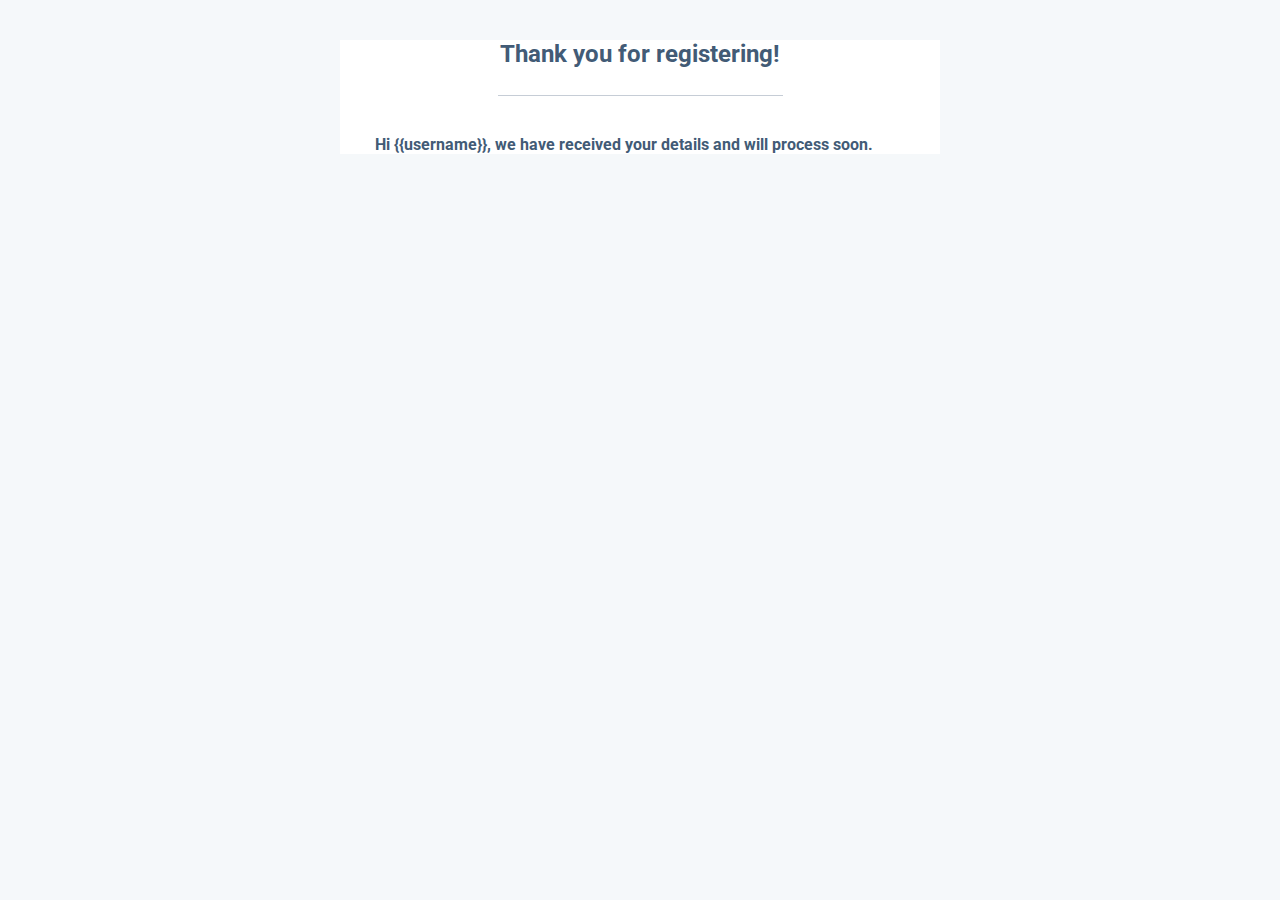
<file: user/templates/user/Email.html>
<!DOCTYPE html>
<html lang="en" dir="ltr">
    <head>
        <meta charset="utf-8">
        <title></title>
        <style>
            @import url('https://fonts.googleapis.com/css?family=Roboto:400,100,300,500,700,900');
        </style>
    </head>
    <body style="background: #f5f8fa;font-family: 'Roboto', sans-serif;">
        <div style="width: 90%;max-width:600px;margin: 20px auto;background: #ffffff;">
            <section style="margin: 0 15px;color:#425b76;">
                <h2 style="margin: 40px 0 27px 0;text-align: center;">Thank you for registering!</h2>
                <hr style="border:0;border-top: 1px solid rgba(66,91,118,0.3);max-width: 50%">
                <p style="font-size:15.5px;font-weight: bold;margin:40px 20px 15px 20px;">Hi {{username}}, we have received your details and will process soon.</p>
            </section>
        </div>
    </body>
</html>
</file>
